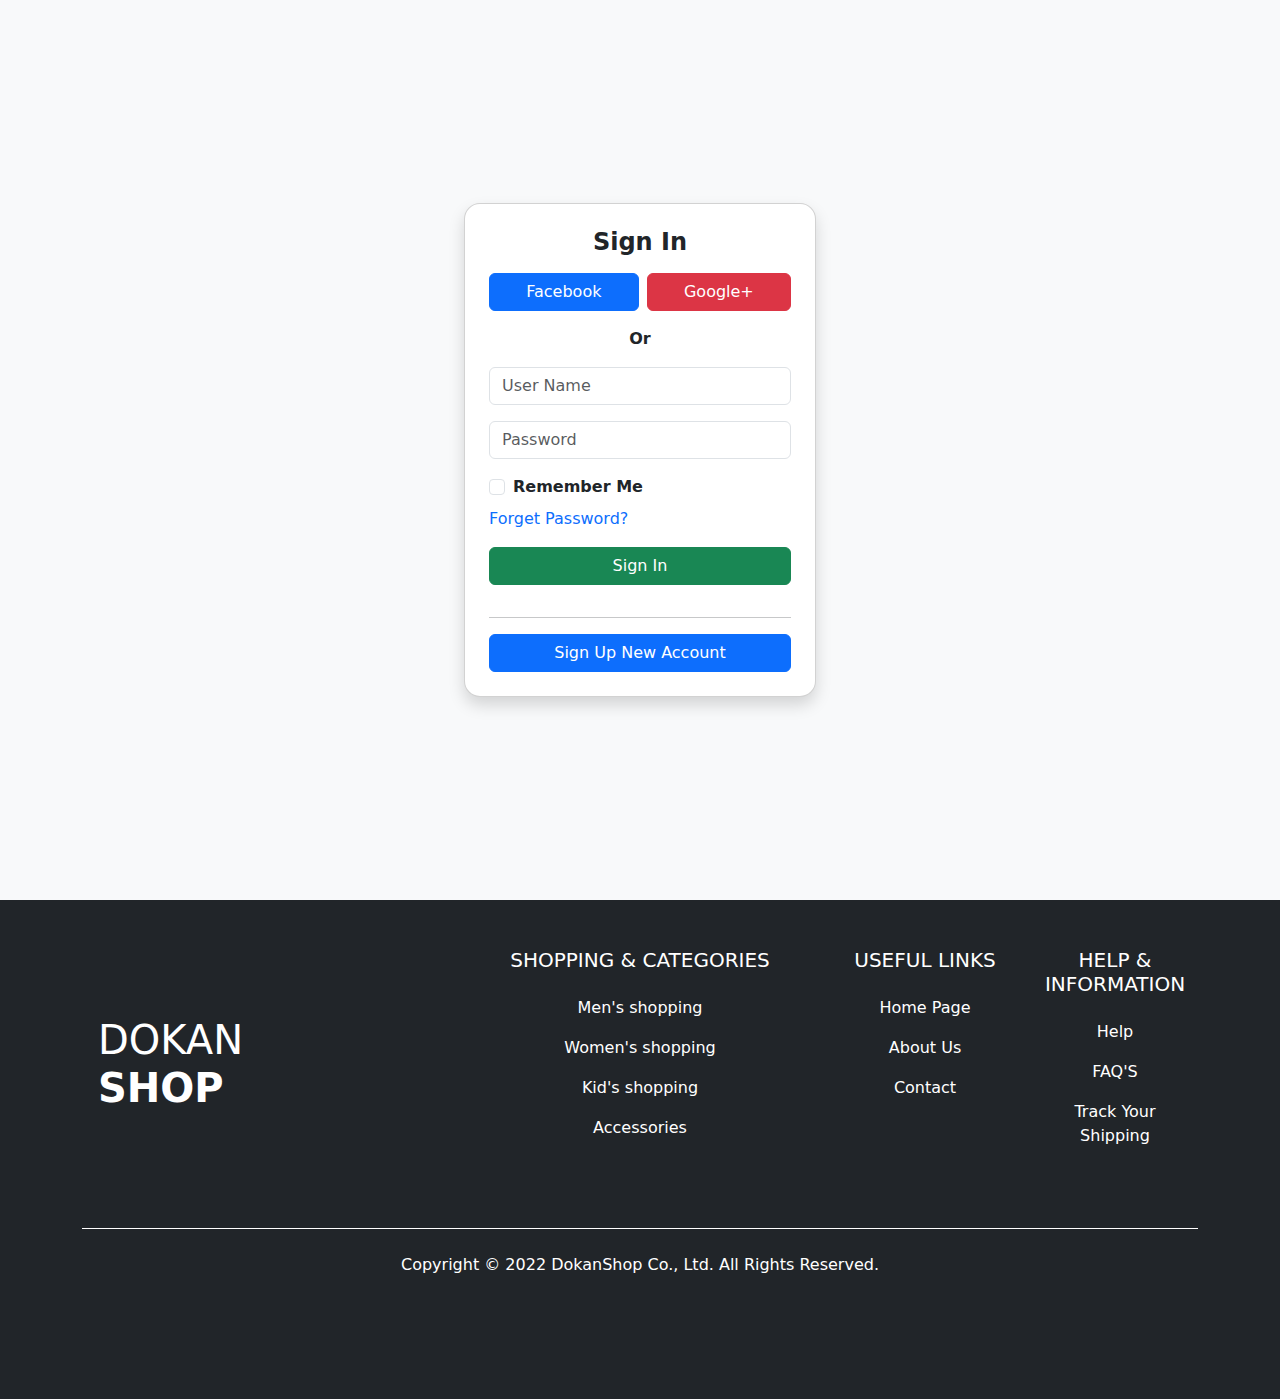
<file: signin.html>
<!DOCTYPE html>
<html lang="en">
<head>
  <meta charset="UTF-8" />
  <meta name="viewport" content="width=device-width, initial-scale=1.0" />
  <title>Dokan Shop | Sign In</title>
  <link href="https://cdn.jsdelivr.net/npm/bootstrap@5.3.3/dist/css/bootstrap.min.css" rel="stylesheet" />
  <link
  rel="stylesheet"
  href="https://cdnjs.cloudflare.com/ajax/libs/font-awesome/6.6.0/css/all.min.css"
  integrity="sha512-Kc323vGBEqzTmouAECnVceyQqyqdsSiqLQISBL29aUW4U/M7pSPA/gEUZQqv1cwx4OnYxTxve5UMg5GT6L4JJg=="
  crossorigin="anonymous"
  referrerpolicy="no-referrer"
/>

  <link rel="icon" href="img/main-logo.png" />
  <style>
    body {
      background-color: #f8f9fa;
    }
    a {
      text-decoration: none;
    }
    a:hover {
      text-decoration: underline;
    }

    /***********************footer***************************************************/
footer a {
  color: white;
  text-decoration: none;
  transition: color 0.3s ease;
}

footer a:hover,
.footer-brand:hover {
  color: #d75c5c;
}

.footer-brand {
  font-size: 2.5rem;
  cursor: pointer;
}

.fab:hover {
  color: inherit !important;
}
.fa-facebook:hover {
  color: #1877f2 !important;
}
.fa-twitter:hover {
  color: #1da1f2 !important;
}
.fa-whatsapp:hover {
  color: #25d366 !important;
}
.fa-youtube:hover {
  color: #ff0000 !important;
}

/* .clock {
  background: black;
  color: red;
  font-weight: bold;
  font-size: 1.2rem;
  padding: 5px 15px;
  border-radius: 25px;
  display: inline-block;
  margin-top: 10px;
} */
@media (max-width: 768px) {
  .carousel-caption {
    position: absolute;
    top: 50%;
    left: 50%;
    transform: translate(-50%, -50%);
    text-align: center;
    display: block !important;

    width: 90%;
  }

  .carousel-item img {
    height: 100vh;
    object-fit: cover !important;
  }

  .carousel-caption h1,
  .carousel-caption h2 {
    font-size: 1.8rem;
    line-height: 1.3;
  }

  .split-title {
    display: block;
  }

  .row {
    flex-direction: column;
    align-items: center;
    text-align: center;
  }

  .col-md-4,
  .col-md-2 {
    max-width: 100%;
    flex: 0 0 100%;
  }

  section,
  footer .row > div {
    padding: 15px 0;
  }

  .product-card,
  .hot-deals img {
    margin: 0 auto;
    display: block;
  }

  .btn-submit {
    display: block;
    margin: 0 auto;
    width: 100%;

    h1,
    h2,
    h3,
    h4,
    h5 {
      text-align: center;
    }
  }
}

  </style>
</head>
<body>
  <div class="container d-flex justify-content-center align-items-center min-vh-100">
    <div class="card p-4 shadow rounded-4" style="max-width: 90%; width: 22rem;">
      <h4 class="text-center fw-bold mb-3">Sign In</h4>

      <div class="d-flex gap-2 mb-3">
        <button class="btn btn-primary flex-fill hover-shadow">Facebook</button>
        <button class="btn btn-danger flex-fill hover-shadow">Google+</button>
      </div>

      <div class="text-center fw-bold mb-3">Or</div>

      <form>
        <div class="mb-3">
          <input type="text" class="form-control" placeholder="User Name" />
        </div>
        <div class="mb-3">
          <input type="password" class="form-control" placeholder="Password" />
        </div>

        <div class="form-check mb-2">
          <input class="form-check-input" type="checkbox" id="remember" />
          <label class="form-check-label fw-bold" for="remember">Remember Me</label>
        </div>

        <div class="mb-3 text-start">
          <a href="#" class="text-primary">Forget Password?</a>
        </div>

        <button type="submit" class="btn btn-success w-100 mb-3">Sign In</button>
      </form>

      <hr />
      <a href="signup.html" class="btn btn-primary w-100">Sign Up New Account</a>
    </div>
  </div>

      <!----------------------------------- Footer--------------------------------------------------- -->
    <footer class="bg-dark text-white py-5">
      <div class="container">
        <div class="row text-center text-md-start gy-6">
          <div
            class="col-md-4 d-flex align-items-center justify-content-center justify-content-md-start"
          >
            <i class="fa-solid fa-user-secret fs-1 me-3"></i>
            <h1 class="mb-0 footer-brand text-uppercase">
              DOKAN<br /><span class="fw-bold">SHOP</span>
            </h1>
          </div>

          <div class="col-md-4 text-center">
            <h5 class="text-uppercase">Shopping & Categories</h5>
            <ul class="list-unstyled p-2">
              <li class="p-2"><a href="#">Men's shopping</a></li>
              <li class="p-2"><a href="#">Women's shopping</a></li>
              <li class="p-2"><a href="#">Kid's shopping</a></li>
              <li class="p-2"><a href="#">Accessories</a></li>
            </ul>
          </div>

          <div class="col-md-2 text-center">
            <h5 class="text-uppercase">Useful Links</h5>
            <ul class="list-unstyled p-2">
              <li class="p-2"><a href="#">Home Page</a></li>
              <li class="p-2"><a href="#">About Us</a></li>
              <li class="p-2"><a href="#">Contact</a></li>
            </ul>
          </div>

          <div class="col-md-2 text-center">
            <h5 class="text-uppercase">Help & Information</h5>
            <ul class="list-unstyled p-2">
              <li class="p-2"><a href="#">Help</a></li>
              <li class="p-2"><a href="#">FAQ'S</a></li>
              <li class="p-2"><a href="#">Track Your Shipping</a></li>
            </ul>
          </div>
        </div>

        <div
          class="footer-bottom text-center mt-5 pt-4 border-top border-white"
        >
          <p class="mb-3">
            Copyright © 2022 DokanShop Co., Ltd. All Rights Reserved.
          </p>
          <div class="mb-3">
            <a href="#" class="me-3 fs-3"><i class="fab fa-facebook"></i></a>
            <a href="#" class="me-3 fs-3"><i class="fab fa-twitter"></i></a>
            <a href="#" class="me-3 fs-3"><i class="fab fa-whatsapp"></i></a>
            <a href="#" class="fs-3"><i class="fab fa-youtube"></i></a>
          </div>
          <div id="clock" class="clock"></div>
        </div>
      </div>
    </footer>

    <!-- <script
      src="https://kit.fontawesome.com/your-fontawesome-key.js"
      crossorigin="anonymous"
    ></script>
    <script>
      function updateClock() {
        let now = new Date();
        let hours = now.getHours().toString().padStart(2, "0");
        let minutes = now.getMinutes().toString().padStart(2, "0");
        let seconds = now.getSeconds().toString().padStart(2, "0");
        document.getElementById(
          "clock"
        ).textContent = `${hours} : ${minutes} : ${seconds}`;
      }
      setInterval(updateClock, 1000);
      updateClock();
    </script>
 -->
    <!-- Bootstrap JS -->
    <script src="https://cdn.jsdelivr.net/npm/bootstrap@5.3.2/dist/js/bootstrap.bundle.min.js"></script>
  </body>
</html>


  <script src="https://cdn.jsdelivr.net/npm/bootstrap@5.3.3/dist/js/bootstrap.bundle.min.js"></script>
</body>
</html>
</file>
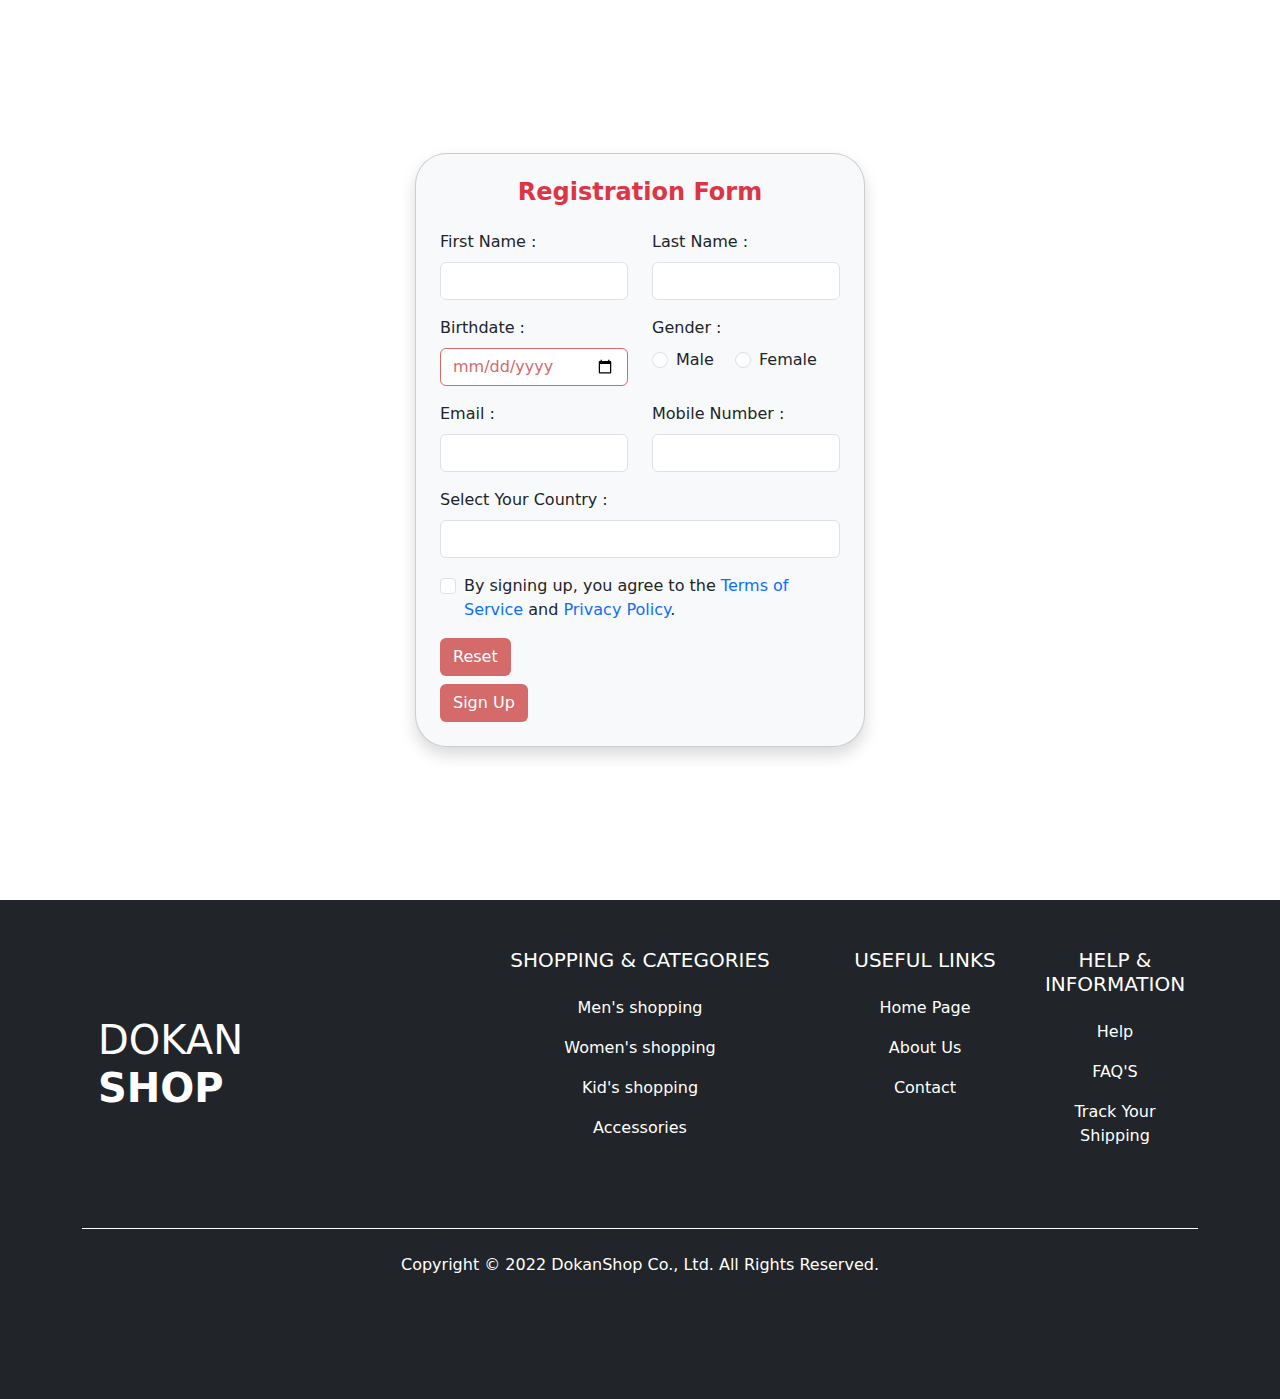
<file: signup.html>
<!DOCTYPE html>
<html lang="en">
  <head>
    <meta charset="UTF-8" />
    <meta name="viewport" content="width=device-width, initial-scale=1.0" />
    <title>Dokan Shop | sign up</title>
    <link
      href="https://cdn.jsdelivr.net/npm/bootstrap@5.3.3/dist/css/bootstrap.min.css"
      rel="stylesheet"
    />
    <link
    rel="stylesheet"
    href="https://cdnjs.cloudflare.com/ajax/libs/font-awesome/6.6.0/css/all.min.css"
    integrity="sha512-Kc323vGBEqzTmouAECnVceyQqyqdsSiqLQISBL29aUW4U/M7pSPA/gEUZQqv1cwx4OnYxTxve5UMg5GT6L4JJg=="
    crossorigin="anonymous"
    referrerpolicy="no-referrer"
    />

    <link rel="icon" href="img/main-logo.png" />

    <style>
      .btn-custom {
        background-color: #d46a6a;
        color: white;
      }
      .btn-custom:hover {
        background-color: #b94a48;
        color: white;
      }
      input[type="date"] {
        border-color: #d46a6a;
        color: #d46a6a;
      }
      a {
        text-decoration: none;
      }
      a:hover {
        text-decoration: none;
      }
      /***********************footer***************************************************/
footer a {
  color: white;
  text-decoration: none;
  transition: color 0.3s ease;
}

footer a:hover,
.footer-brand:hover {
  color: #d75c5c;
}

.footer-brand {
  font-size: 2.5rem;
  cursor: pointer;
}

.fab:hover {
  color: inherit !important;
}
.fa-facebook:hover {
  color: #1877f2 !important;
}
.fa-twitter:hover {
  color: #1da1f2 !important;
}
.fa-whatsapp:hover {
  color: #25d366 !important;
}
.fa-youtube:hover {
  color: #ff0000 !important;
}

/* .clock {
  background: black;
  color: red;
  font-weight: bold;
  font-size: 1.2rem;
  padding: 5px 15px;
  border-radius: 25px;
  display: inline-block;
  margin-top: 10px;
} */
@media (max-width: 768px) {
  .carousel-caption {
    position: absolute;
    top: 50%;
    left: 50%;
    transform: translate(-50%, -50%);
    text-align: center;
    display: block !important;

    width: 90%;
  }

  .carousel-item img {
    height: 100vh;
    object-fit: cover !important;
  }

  .carousel-caption h1,
  .carousel-caption h2 {
    font-size: 1.8rem;
    line-height: 1.3;
  }

  .split-title {
    display: block;
  }

  .row {
    flex-direction: column;
    align-items: center;
    text-align: center;
  }

  .col-md-4,
  .col-md-2 {
    max-width: 100%;
    flex: 0 0 100%;
  }

  section,
  footer .row > div {
    padding: 15px 0;
  }

  .product-card,
  .hot-deals img {
    margin: 0 auto;
    display: block;
  }

  .btn-submit {
    display: block;
    margin: 0 auto;
    width: 100%;

    h1,
    h2,
    h3,
    h4,
    h5 {
      text-align: center;
    }
  }
}

    </style>
  </head>
  <body class="bg-white">
    <div
      class="container d-flex justify-content-center align-items-center  min-vh-100"
    >
      <div class="card p-4 shadow bg-light  rounded-5" style="max-width: 450px">
        <h4 class="text-center text-danger fw-bold mb-4">Registration Form</h4>
        <form>
          <div class="row mb-3">
            <div class="col">
              <label class="form-label">First Name :</label>
              <input type="text" class="form-control" title="FN" />
            </div>
            <div class="col">
              <label class="form-label">Last Name :</label>
              <input type="text" class="form-control" title="LN" />
            </div>
          </div>

          <div class="row mb-3">
            <div class="col">
              <label class="form-label">Birthdate :</label>
              <input type="date" class="form-control" title="BRD" />
            </div>
            <div class="col">
              <label class="form-label d-block">Gender :</label>
              <div class="form-check form-check-inline">
                <input
                  class="form-check-input"
                  type="radio"
                  name="gender"
                  title="Gender"
                />
                <label class="form-check-label">Male</label>
              </div>
              <div class="form-check form-check-inline">
                <input
                  class="form-check-input"
                  type="radio"
                  name="gender"
                  title="checkbox"
                />
                <label class="form-check-label">Female</label>
              </div>
            </div>
          </div>

          <div class="row mb-3">
            <div class="col">
              <label class="form-label">Email :</label>
              <input type="email" class="form-control" title="mail" />
            </div>
            <div class="col">
              <label class="form-label">Mobile Number :</label>
              <input type="text" class="form-control" title="phone" />
            </div>
          </div>

          <div class="mb-3">
            <label class="form-label">Select Your Country :</label>
            <input type="text" class="form-control" title="country" />
          </div>

          <div class="form-check mb-3">
            <input type="checkbox" class="form-check-input" id="terms" />
            <label class="form-check-label" for="terms">
              By signing up, you agree to the
              <a href="#">Terms of Service</a> and
              <a href="#">Privacy Policy</a>.
            </label>
          </div>

          <div class="d-flex flex-column align-items-start gap-2">
            <button type="reset" class="btn btn-custom">Reset</button>
            <button type="submit" class="btn btn-custom">Sign Up</button>
          </div>
        </form>
      </div>
    </div>
        <!----------------------------------- Footer--------------------------------------------------- -->
    <footer class="bg-dark text-white py-5">
      <div class="container">
        <div class="row text-center text-md-start gy-6">
          <div
            class="col-md-4 d-flex align-items-center justify-content-center justify-content-md-start"
          >
            <i class="fa-solid fa-user-secret fs-1 me-3"></i>
            <h1 class="mb-0 footer-brand text-uppercase">
              DOKAN<br /><span class="fw-bold">SHOP</span>
            </h1>
          </div>

          <div class="col-md-4 text-center">
            <h5 class="text-uppercase">Shopping & Categories</h5>
            <ul class="list-unstyled p-2">
              <li class="p-2"><a href="#">Men's shopping</a></li>
              <li class="p-2"><a href="#">Women's shopping</a></li>
              <li class="p-2"><a href="#">Kid's shopping</a></li>
              <li class="p-2"><a href="#">Accessories</a></li>
            </ul>
          </div>

          <div class="col-md-2 text-center">
            <h5 class="text-uppercase">Useful Links</h5>
            <ul class="list-unstyled p-2">
              <li class="p-2"><a href="#">Home Page</a></li>
              <li class="p-2"><a href="#">About Us</a></li>
              <li class="p-2"><a href="#">Contact</a></li>
            </ul>
          </div>

          <div class="col-md-2 text-center">
            <h5 class="text-uppercase">Help & Information</h5>
            <ul class="list-unstyled p-2">
              <li class="p-2"><a href="#">Help</a></li>
              <li class="p-2"><a href="#">FAQ'S</a></li>
              <li class="p-2"><a href="#">Track Your Shipping</a></li>
            </ul>
          </div>
        </div>

        <div
          class="footer-bottom text-center mt-5 pt-4 border-top border-white"
        >
          <p class="mb-3">
            Copyright © 2022 DokanShop Co., Ltd. All Rights Reserved.
          </p>
          <div class="mb-3">
            <a href="#" class="me-3 fs-3"><i class="fab fa-facebook"></i></a>
            <a href="#" class="me-3 fs-3"><i class="fab fa-twitter"></i></a>
            <a href="#" class="me-3 fs-3"><i class="fab fa-whatsapp"></i></a>
            <a href="#" class="fs-3"><i class="fab fa-youtube"></i></a>
          </div>
          <div id="clock" class="clock"></div>
        </div>
      </div>
    </footer>

    <!-- <script
      src="https://kit.fontawesome.com/your-fontawesome-key.js"
      crossorigin="anonymous"
    ></script>
    <script>
      function updateClock() {
        let now = new Date();
        let hours = now.getHours().toString().padStart(2, "0");
        let minutes = now.getMinutes().toString().padStart(2, "0");
        let seconds = now.getSeconds().toString().padStart(2, "0");
        document.getElementById(
          "clock"
        ).textContent = `${hours} : ${minutes} : ${seconds}`;
      }
      setInterval(updateClock, 1000);
      updateClock();
    </script>
 -->
    <!-- Bootstrap JS -->
    <script src="https://cdn.jsdelivr.net/npm/bootstrap@5.3.2/dist/js/bootstrap.bundle.min.js"></script>
  </body>
</html>

  </body>
</html>
</file>
